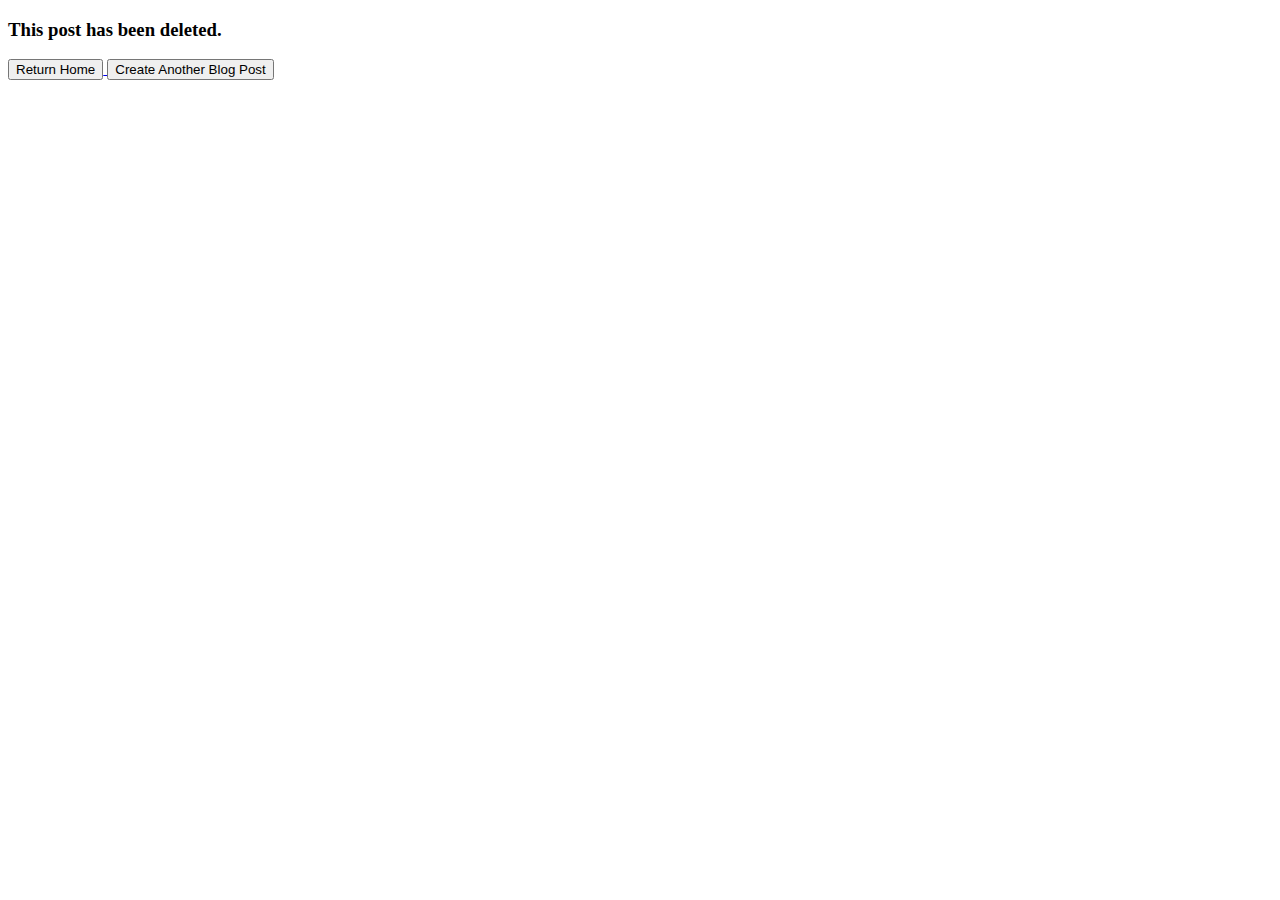
<file: src/main/resources/templates/BlogPost/delete.html>
<!DOCTYPE html>
<html lang="en" xmlns:th="http://thymeleaf.org">
	<head>
		<meta charset="UTF-8" />
		<meta name="viewport" content="width=device-width, initial-scale=1.0" />
		<title>Elijahs's Blog Site</title>

		<div th:replace="/fragments/styling :: head-style"></div>
	</head>
	<body>
		<div class="container">
			<div th:replace="/fragments/navbar :: navbar"></div>

			<div class="row">
				<div class="col-xl">
					<h3>This post has been deleted.</h3>
				</div>
			</div>

			<div class="row">
				<div class="col-md">
					<a href="/">
						<button class="btn btn-primary">Return Home</button>
					</a>
					<a href="/blogposts/new">
						<button class="btn btn-secondary">Create Another Blog Post</button>
					</a>
				</div>
			</div>
		</div>

		<div th:replace="/fragments/styling :: body-links"></div>
	</body>
</html>
</file>
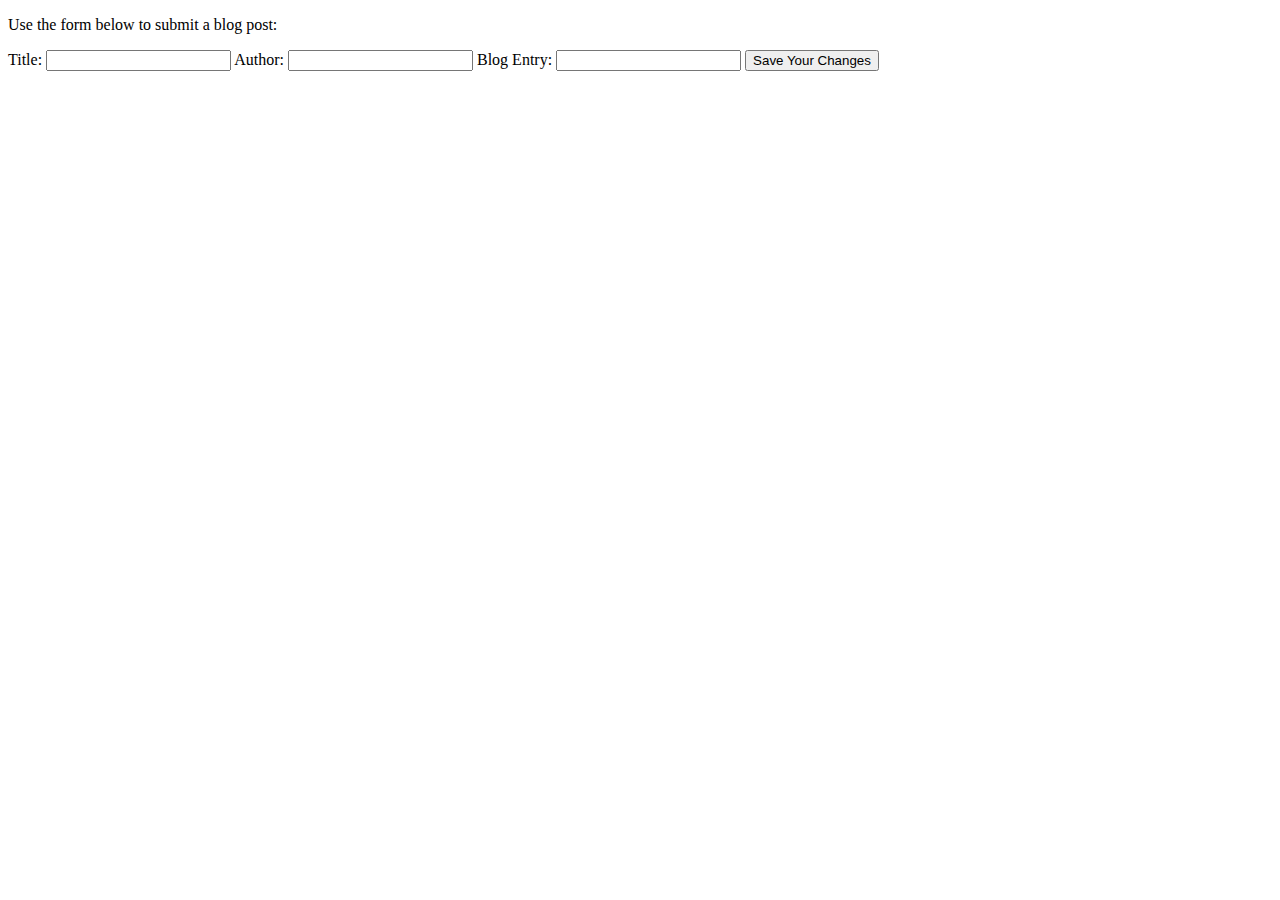
<file: src/main/resources/templates/BlogPost/edit.html>
<!DOCTYPE html>
<html lang="en" xmlns:th="http://thymeleaf.org">
	<head>
		<meta charset="UTF-8" />
		<meta name="viewport" content="width=device-width, initial-scale=1.0" />
		<title>Elijah's Blog Site</title>

		<div th:replace="/fragments/styling :: head-style"></div>
	</head>
	<body>
		<div class="container">
			<div th:replace="/fragments/navbar :: navbar"></div>

			<div class="row">
				<p>Use the form below to submit a blog post:</p>
				<form action="#" th:action="@{~/blogposts/update/{id}(id=${blogPost.id})}" th:object="${blogPost}" method="POST">
					<label for="blogTitle">Title:</label>
					<input type="text" name="blogTitle" th:field="*{title}" />

					<label for="blogAuthor">Author:</label>
					<input type="text" name="blogAuthor" th:field="*{author}" />

					<label for="blogEntry">Blog Entry:</label>
					<input type="text" name="blogEntry" th:field="*{blogEntry}" />

					<button type="submit" class="btn btn-success">Save Your Changes</button>
				</form>
			</div>
		</div>

		<div th:replace="/fragments/styling :: body-links"></div>
	</body>
</html>
</file>
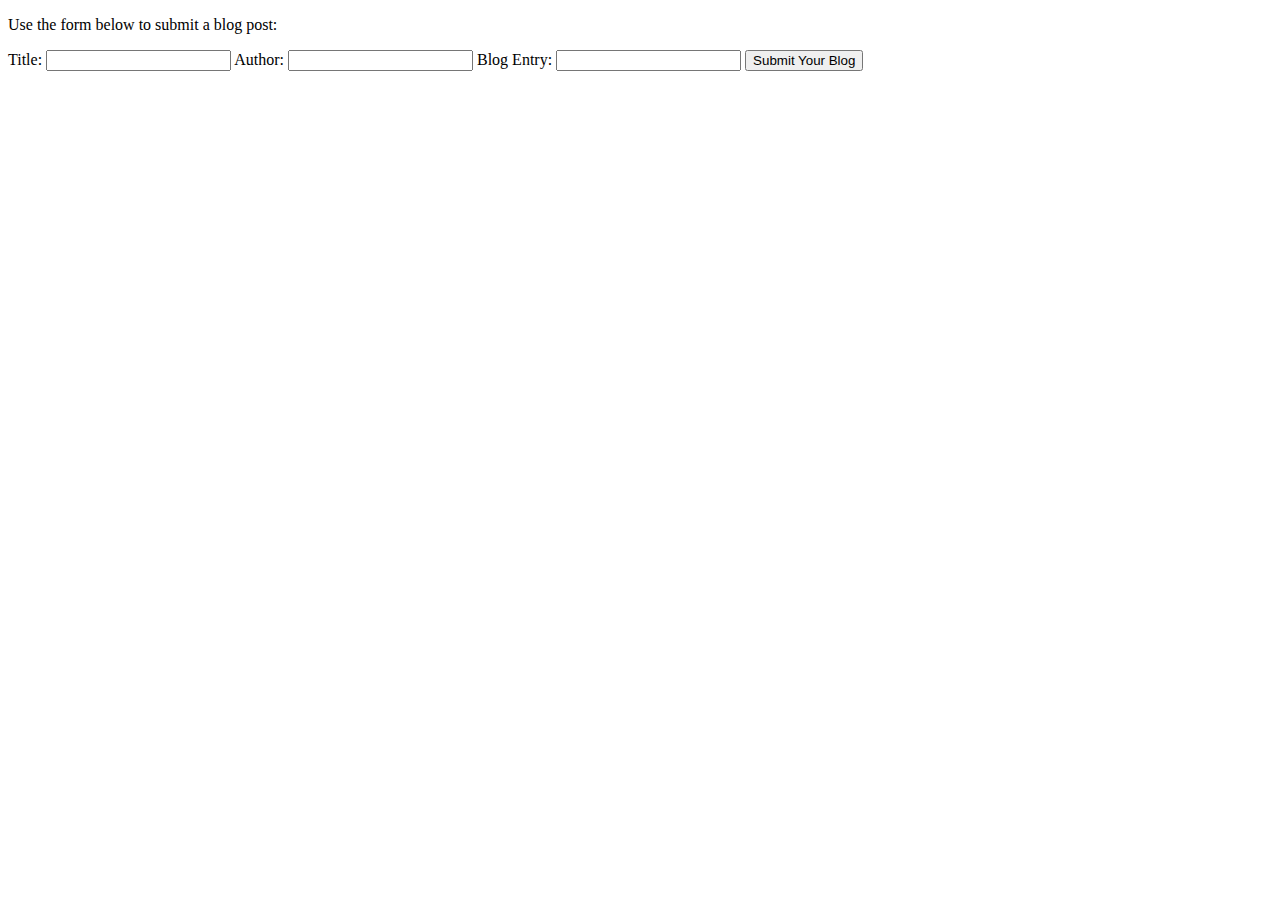
<file: src/main/resources/templates/BlogPost/new.html>
<!DOCTYPE html>
<html lang="en" xmlns:th="http://thymeleaf.org">
  <head>
    <meta charset="UTF-8" />
    <meta name="viewport" content="width=device-width, initial-scale=1.0" />
    <title>Elijah's Blog Site</title>

    <div th:replace="/fragments/styling :: head-style"></div>
  </head>
  <body>
    <div class="container">
        <div th:replace="/fragments/navbar :: navbar"></div>

        <div class="row">
            <p>Use the form below to submit a blog post:</p>
            <form action="#" th:action="@{/blogposts}" th:object="${blogPost}" method="POST">
              <label for="blogTitle">Title:</label>
              <input type="text" name="blogTitle" th:field="*{title}" />
    
              <label for="blogAuthor">Author:</label>
              <input type="text" name="blogAuthor" th:field="*{author}" />
    
              <label for="blogEntry">Blog Entry:</label>
              <input type="text" name="blogEntry" th:field="*{blogEntry}" />
    
              <button type="submit" class="btn btn-success">Submit Your Blog</button>
            </form>
        </div>
    </div>
    
    <div th:replace="/fragments/styling :: body-links"></div>
    </body>
</html>
</file>
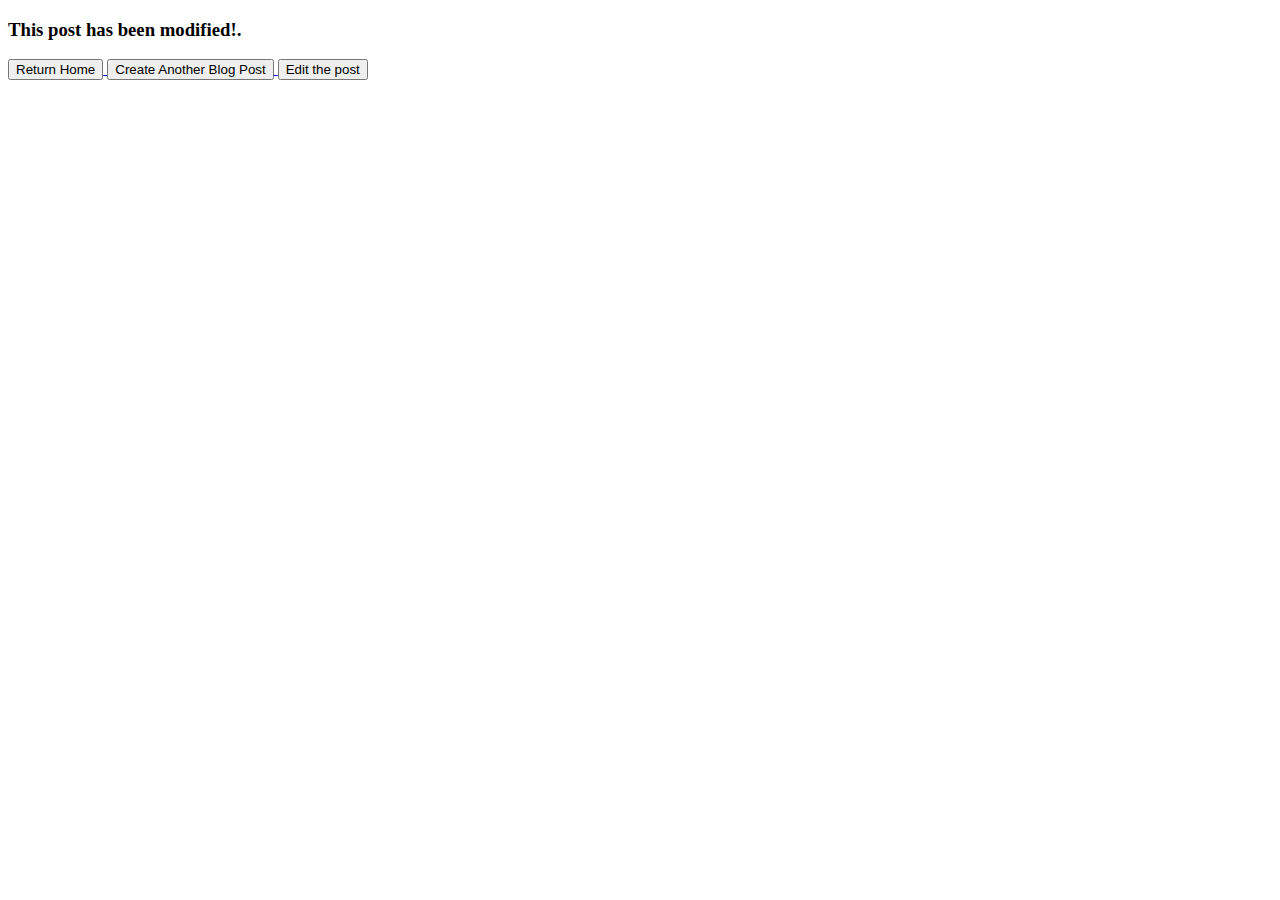
<file: src/main/resources/templates/BlogPost/result.html>
<!DOCTYPE html>
<html lang="en" xmlns:th="http://thymeleaf.org">
	<head>
		<meta charset="UTF-8" />
		<meta name="viewport" content="width=device-width, initial-scale=1.0" />
		<title>Elijah's Blog Site</title>

		<div th:replace="/fragments/styling :: head-style"></div>
	</head>
	<body>
		<div class="container">
			<div th:replace="/fragments/navbar :: navbar"></div>

			<div class="row">
				<div class="col-xl">
					<h3>This post has been modified!.</h3>
				</div>
			</div>

			<div class="row">
				<div class="col-md">
					<a href="/">
						<button class="btn btn-primary">Return Home</button>
					</a>
					<a href="/blogposts/new">
						<button class="btn btn-secondary">Create Another Blog Post</button>
					</a>
					<a href="#" th:href="@{/blogposts/{id}(id=${blogPost.id})}"></a>
						<button class="btn btn-secondary">Edit the post</button>
					</a>
				</div>
			</div>
		</div>

		<div th:replace="/fragments/styling :: body-links"></div>
	</body>
</html>
</file>
